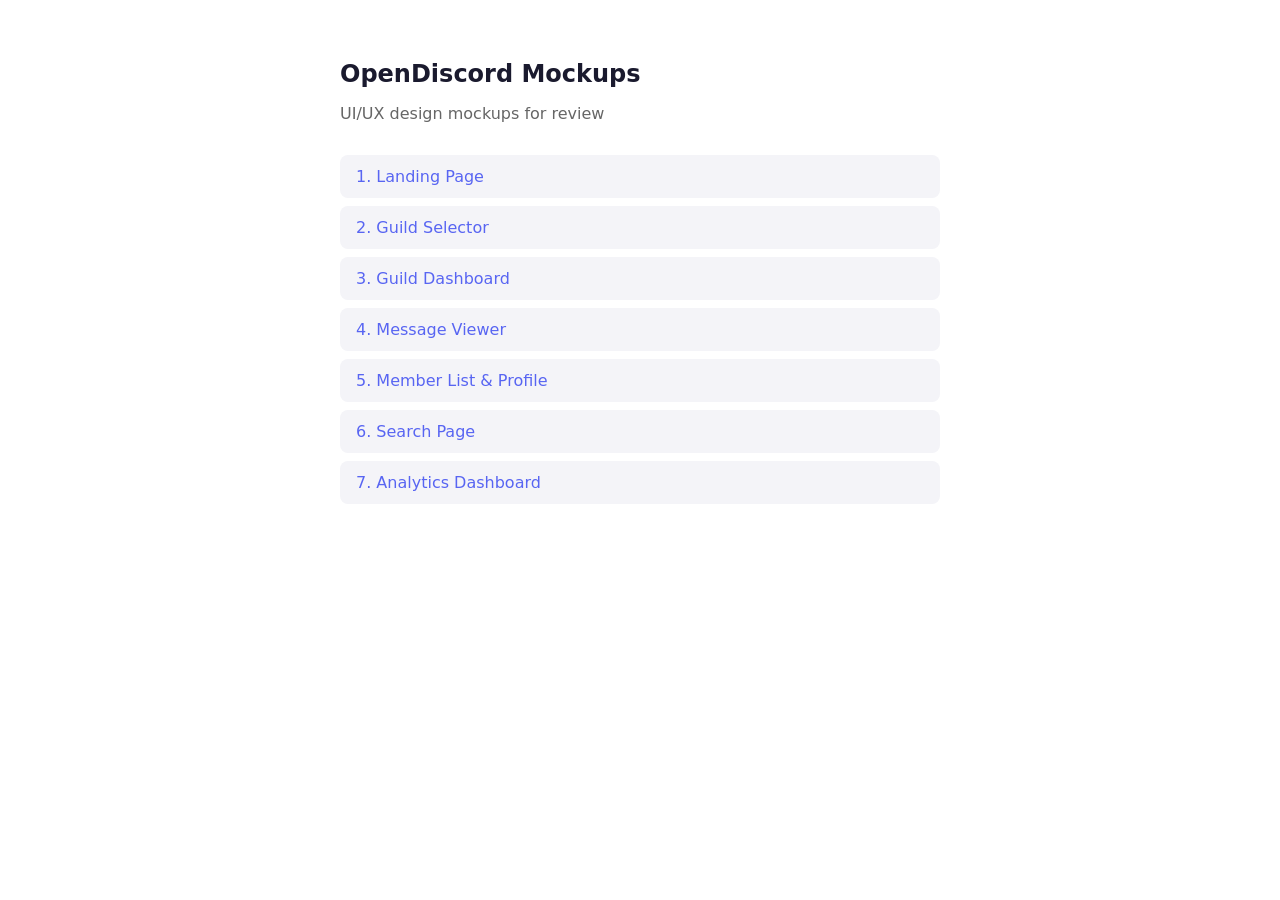
<file: mockup/index.html>
<!DOCTYPE html>
<html lang="en">
<head>
<meta charset="UTF-8">
<meta name="viewport" content="width=device-width, initial-scale=1.0">
<title>OpenDiscord - UI/UX Mockups</title>
<style>
  body { font-family: system-ui, sans-serif; max-width: 600px; margin: 60px auto; padding: 0 20px; color: #1a1a2e; }
  h1 { font-size: 1.5rem; margin-bottom: 0.5rem; }
  p { color: #666; margin-bottom: 2rem; }
  a { display: block; padding: 12px 16px; margin: 8px 0; background: #f4f4f8; border-radius: 8px; color: #5865f2; text-decoration: none; transition: background 0.2s; }
  a:hover { background: #e8e8f0; }
</style>
</head>
<body>
<h1>OpenDiscord Mockups</h1>
<p>UI/UX design mockups for review</p>
<a href="1-landing-page.html">1. Landing Page</a>
<a href="2-guild-selector.html">2. Guild Selector</a>
<a href="3-guild-dashboard.html">3. Guild Dashboard</a>
<a href="4-message-viewer.html">4. Message Viewer</a>
<a href="5-member-list-profile.html">5. Member List & Profile</a>
<a href="6-search-page.html">6. Search Page</a>
<a href="7-analytics-dashboard.html">7. Analytics Dashboard</a>
</body>
</html>
</file>
